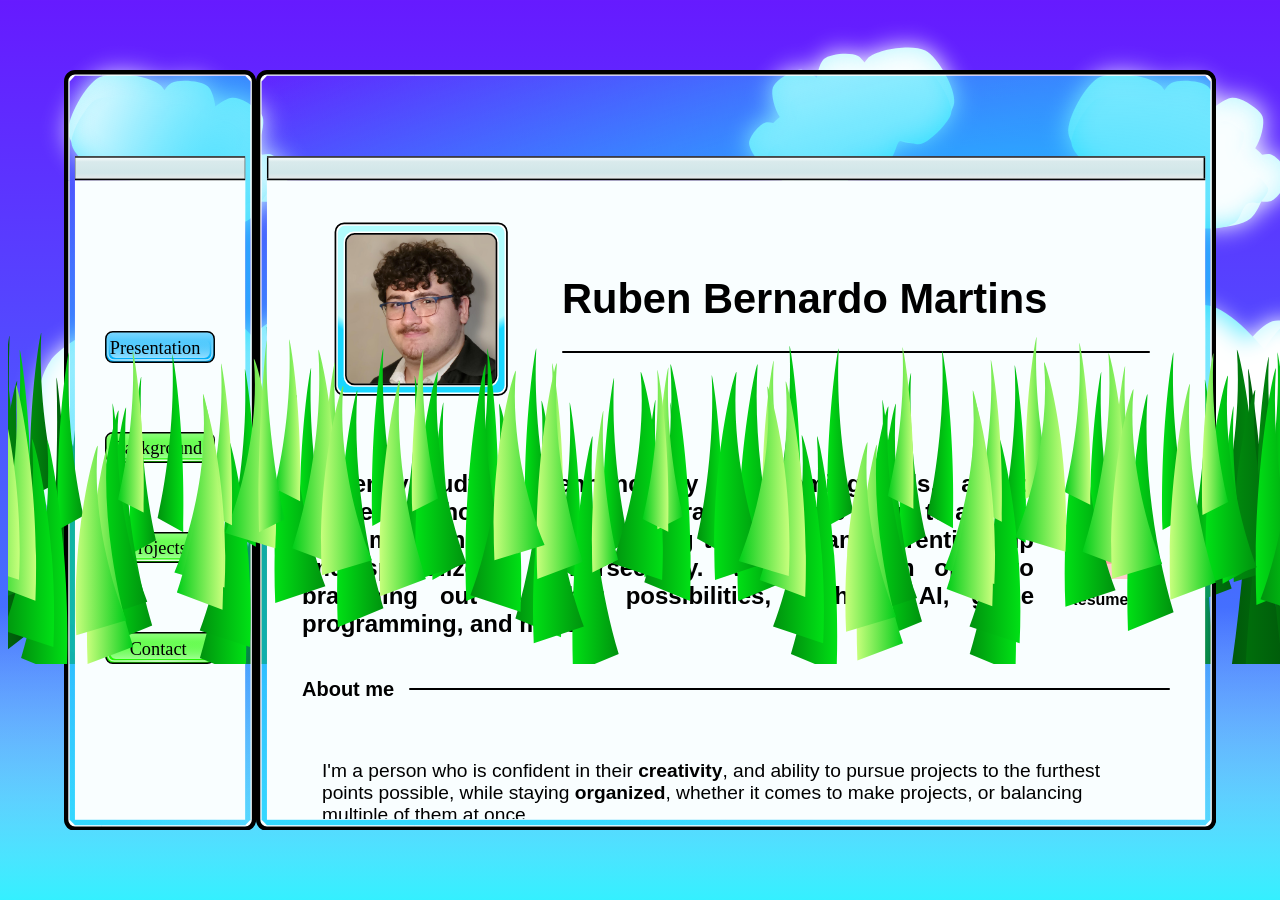
<file: index.html>
<!DOCTYPE html>
<html lang="en">
<head>
  <meta charset="UTF-8">
  <meta name="description" content="A portfolio showcasing my projects, and who I am">
  <meta name="keywords" content="HTML,CSS,JavaScript,Portfolio,CV,Resume">
  <meta name="author" content="Ruben BERNARDO MARTINS">
  <title>> Presentation</title>
  <link rel="icon" type="image/x-icon" href="1-visual_ressources/icon.svg">
  <link href="2-stylesheet/style.css" rel="stylesheet">
  <script defer src="3-javascript/folderhover.js"></script>
</head>
<body>
  <header>
  </header>
    <div class="fullbox">
      <div class="navbar">
        <nav>
          <div class="zoomsmall"><img class="navpres2" src="1-visual_ressources/nav1b.svg" alt="Presentation (you are here)" style="width:100%;"></div>
          <div id="button2" class="zoomsmall"><a href="background/background.html"><img class="navbg1" src="1-visual_ressources/nav2g.svg" alt="Background" style="width:100%;"></a></div>
          <div id="button3" class="zoomsmall"><a href="projects/projects.html"><img class="navproj1" src="1-visual_ressources/nav3g.svg" alt="Projects" style="width:100%;"></a></div>
          <div id="button4" class="zoomsmall"><a href="contact/contact.html"><img class="navcontact1" src="1-visual_ressources/nav4g.svg" alt="Contact" style="width:100%;"></a></div>
        </nav>
      </div>
      <div class="retro">
        <div class="socalledheader">
          <div class="myfaceis">
            <img class="iconimage" src="1-visual_ressources/user.svg" alt="Picture of Ruben Bernardo Martins">
          </div>
          <div class="mynameis">
            <h1>Ruben Bernardo Martins</h1>
            <hr>
          </div>
        </div>
        <div style="display: flex; flex-direction: row; align-items: center; gap: 20px;">
          <h2 style="text-align: justify; text-justify: inter-word;">Currently studying to enhance my programming skills, I aim to create and show off various programs, with the intent to always learn more and more. I'm looking to pursue an apprenticeship and specialize in Cybersecurity. Although, I am open to branching out to other possibilities, such as AI, game programming, and more!</h2>  
          <table class="tablesize">
            <tbody>
              <tr>
                <td style="text-align: center;">
                 <a href="documents/CV-portfolio.pdf" style="width: 100px; display: inline-block;">
                    <img src="1-visual_ressources/pdfIcon.svg" alt="My resume" style="width: 100%; height: auto;">
                  </a>
                </td>
              </tr>
            </tbody>
            <tfoot>
              <tr>
                <th style="text-align: center; font-weight: bold; padding-top: 5px;">Resume.pdf</th>
              </tr>
            </tfoot>
          </table>
        </div>
        <div class="folderhierarchy">
          <span class="classtitle" style="font-size: large;">About me</span>
          <hr class="classline">
        </div>
        <div style="text-align: justify; text-justify: inter-word;font-size: larger;">
          <p>I'm a person who is confident in their <b>creativity</b>, and ability to pursue projects to the furthest points possible, while staying <b>organized</b>, whether it comes to make projects, or balancing multiple of them at once.<br>I would say I have the ability to <b>adapt</b> to most situations, as <b>rigorously</b> as possible, <b>curiously</b> looking for alternative ways of doing what I have to do, though I am able to work with restricted conditions.</p>
        </div>
        <div class="folderhierarchy">
          <span class="classtitle" style="font-size: large;">Skills</span>
          <hr class="classline">
        </div>
        <div>
          <table class="tablestyle">
            <tr>
              <th class="tablesize">
                <img id="Languages" src="1-visual_ressources/folderOpen.svg" alt="Folder icon : languages">
              </th>
              <th class="tablesize">
                <img id="flagFR" src="1-visual_ressources/flagFR.svg" alt="French flag">
              </th>
              <th class="tablesize">
                <img id="flagEN" src="1-visual_ressources/flagEN.svg" alt="English flag">
              </th>
              <th class="tablesize">
              </th>
            </tr>
            <tr>
              <th class="tablesize">
                Languages
              </th>
              <th class="tablesize">
                Native language : French
              </th>
              <th class="tablesize">
                Self-taught : English
              </th>
              <th class="tablesize">
              </th>
            </tr>
          </table>
        </div>
        <div style="margin-bottom: 50px;"></div>
        <div>
          <table class="tablestyle">
            <tr>
              <th class="tablesize">
                <img id="ProgLang" src="1-visual_ressources/folderOpen.svg" alt="Folder icon : programming languages">
              </th>
              <th class="tablesize">
                <img id="htmlIcon" src="1-visual_ressources/htmlIcon.svg" alt="HTML">
              </th>
              <th class="tablesize">
                <img id="cssIcon" src="1-visual_ressources/cssIcon.svg" alt="CSS">
              </th>
              <th class="tablesize">
                <img id="jsIcon" src="1-visual_ressources/jsIcon.svg" alt="JS">
              </th>
            </tr>
            <tr>
              <th class="tablesize">
                Programming Languages
              </th>
              <th class="tablesize">
                HTML
              </th>
              <th class="tablesize">
                CSS
              </th>
              <th class="tablesize">
                JS
              </th>
            </tr>
            <tr>
              <th class="tablesize">
              </th>
              <th class="tablesize">
                <img id="phpIcon" src="1-visual_ressources/phpIcon.svg" alt="PHP">
              </th>
              <th class="tablesize">
                <img id="pythonIcon" src="1-visual_ressources/pythonIcon.svg" alt="Python">
              </th>
              <th class="tablesize">
                <img id="javaIcon" src="1-visual_ressources/javaIcon.svg" alt="Java">
              </th>
            </tr>
            <tr>
              <th class="tablesize">
              </th>
              <th class="tablesize">
                PHP
              </th>
              <th class="tablesize">
                Python
              </th>
              <th class="tablesize">
                Java
              </th>
            </tr>
          </table>
        </div>
        <div class="folderhierarchy">
          <span class="classtitle" style="font-size: large;">My interests</span>
          <hr class="classline">
        </div>
        <div>
          <table class="tablestyle">
            <tr>
              <th class="tablesize">
                <img id="Interests" src="1-visual_ressources/folderOpen.svg" alt="Folder icon : My interests">
              </th>
              <th class="tablesize">
                <img id="interestProg" src="1-visual_ressources/pythonIcon.svg" alt="Programming">
              </th>
              <th class="tablesize">
                <img id="interestModel" src="1-visual_ressources/3dIcon.svg" alt="3D modeling">
              </th>
              <th class="tablesize">
                <img id="interestDraw" src="1-visual_ressources/drawIcon.svg" alt="Drawing">
              </th>
              <th class="tablesize">
                <img id="interestWrite" src="1-visual_ressources/writeIcon.svg" alt="Writing">
              </th>
            </tr>
            <tr>
              <th class="tablesize">
                Personal interests
              </th>
              <th class="tablesize">
                Programming
              </th>
              <th class="tablesize">
                3D modeling
              </th>
              <th class="tablesize">
                Drawing
              </th>
              <th class="tablesize">
                Writing
              </th>
            </tr>
          </table>
        <div style="margin-bottom: 25px;"></div>
        </div>
      </div>
    </div>
  <!-- Divs for decoration elements -->

  <!-- -->
  <div class="bgclouds">
  </div>
  <div class="grass0">
  </div>
  <div class="grass1">
  </div>
  <div class="grass2">
  </div>
  <div class="grass3">
  </div>
</body>
</html>
</file>
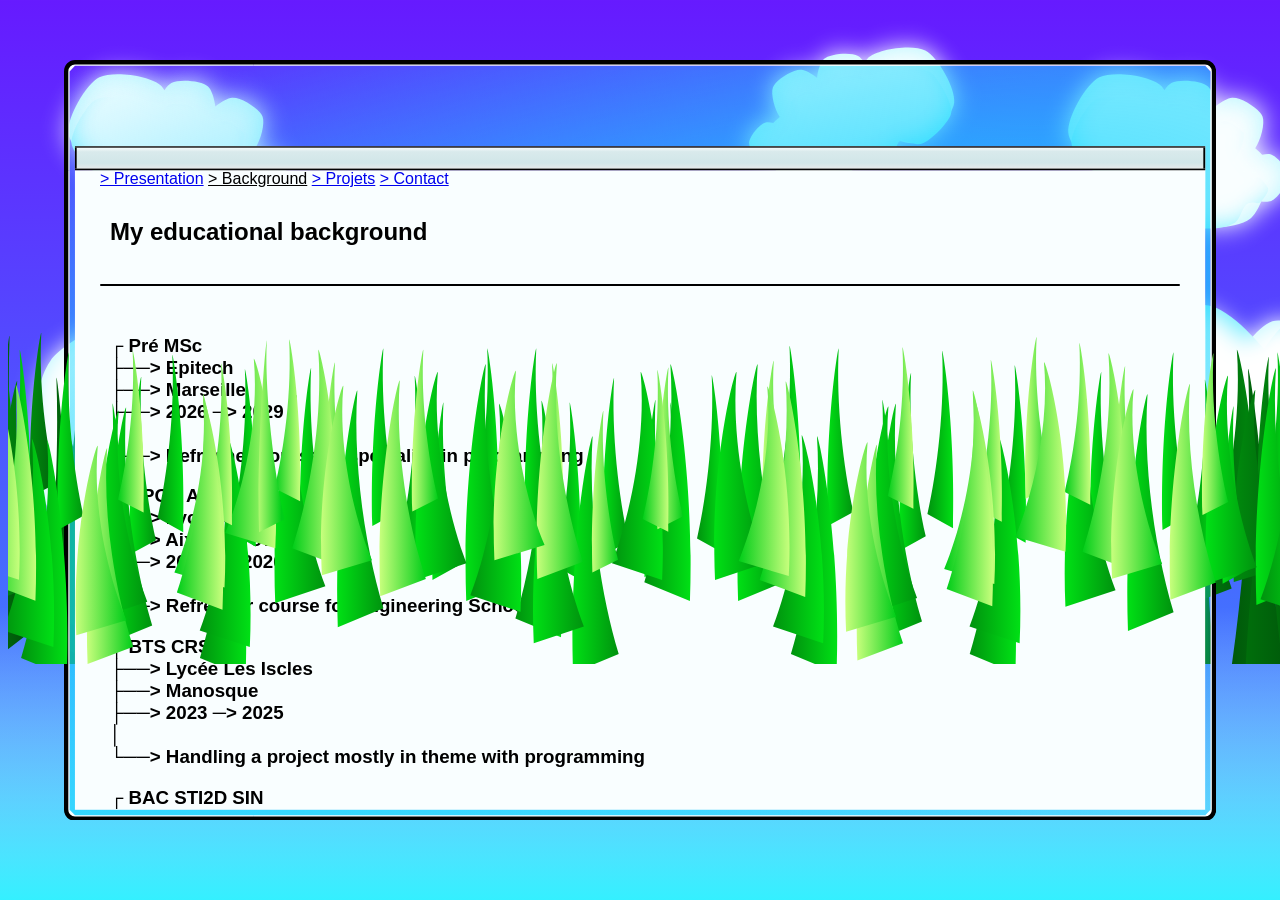
<file: background.html>
<!DOCTYPE html>
<html lang="fr">
<meta charset="UTF-8">
 <title>> Ruben BM</title>
<link rel="icon" type="image/x-icon" href="visual_ressources/icon.svg">
<link href="style.css" rel="stylesheet">
<body>
<header>
</header>
  <div class="fullbox">
    <div class="retro">
      <nav>
        <a href="index.html">> Presentation</a>  <u>> Background</u> <a href="projects.html">> Projets</a> <a href="contact.html">> Contact</a>
      </nav>
      <div>
        <h1 class="invis">HiddenText</h1>
        <h2>My educational background</h2>
      </div>
      <hr>
      <div>
        <h3>┌ Pré MSc<br>├──> Epitech<br>├──> Marseille<br>├──> 2026 ─> 2029<br>│<br>└──> Refresher course to specialize in programming</h3>
        <h3>┌ CPGE ATS<br>├──> Lycée Saint Eloi<br>├──> Aix-En-Provence<br>├──> 2025 ─> 2026<br>│<br>└──> Refresher course for Engineering School</h3>
        <h3>┌ BTS CRSA<br>├──> Lycée Les Iscles<br>├──> Manosque<br>├──> 2023 ─> 2025<br>│<br>└──> Handling a project mostly in theme with programming</h3>
        <h3>┌ BAC STI2D SIN<br>├──> Lycée Les Iscles<br>├──> Manosque<br>├──> 2020 ─> 2023<br>│<br>└──> First programming experiences</h3>
      </div>
    </div>
  </div>
  <!-- Divs for decoration elements -->

  <!-- -->
  <div class="bgclouds">
  </div>
  <div class="grass0">
  </div>
  <div class="grass1">
  </div>
  <div class="grass2">
  </div>
  <div class="grass3">
  </div>
</body>
</html>
</file>
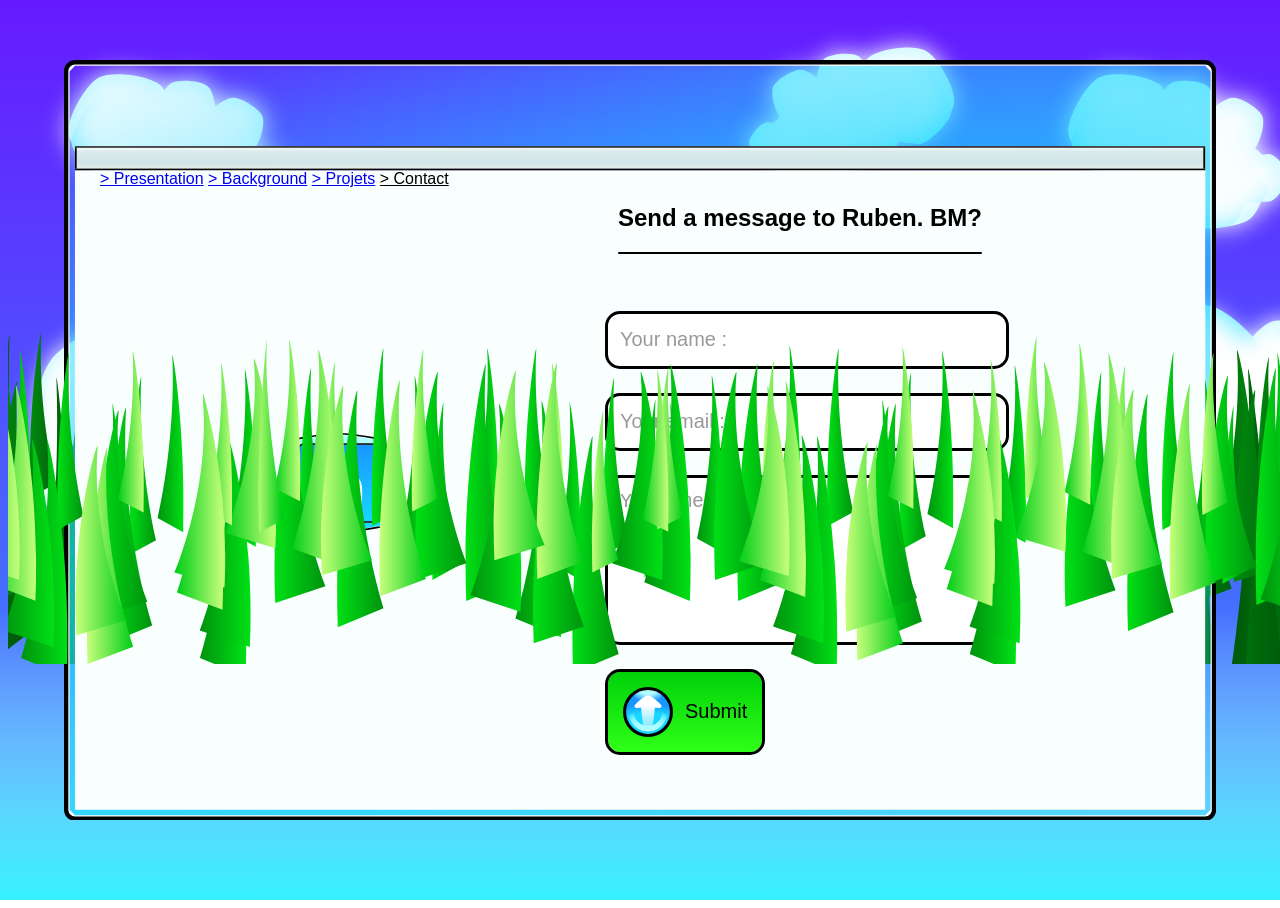
<file: contact.html>
<!DOCTYPE html>
<html lang="fr">
<meta charset="UTF-8">
<title>> Ruben BM</title>
<link rel="icon" type="image/x-icon" href="visual_ressources/icon.svg">
<link href="style.css" rel="stylesheet">
<body>
<header>
</header>
  <div class="fullbox">
    <div class="retro">
      <nav>
        <a href="index.html">> Presentation</a> <a href="background.html">> Background</a> <a href="projects.html">> Projets</a> <u>> Contact</u>
      </nav>
      <h1 class="invis">HiddenText</h1>
      <div class="flexcontact">

      <div>
        <a href="https://www.linkedin.com/in/ruben-bernardo-martins/"> <img src="visual_ressources/linkedin.svg" alt="www.linkediin.com/in/ruben-bernardo-martins" width="100" height="100"></a>
      </div>
      <div class="contact-container">
        <form action="https://api.web3forms.com/submit" method="POST" class="contact">
            <div>
              <h1 class="invis">HiddenText</h1>
              <h2>Send a message to Ruben. BM?</h2>
              <hr>
            </div>
            <input type="hidden" name="access_key" value="0affbb4b-3971-4c15-b115-fa58320776fb">
            <input type="text" name="name" placeholder="Your name :" class="contact-inputs" required>
            <input type="email" name="email" placeholder="Your email : " class="contact-inputs" required>
            <textarea name="message" placeholder="Your message : " class="contact-inputs" required></textarea>
            <button type="submit"><img src="visual_ressources/goup.svg" alt="Submit">Submit</button>
            <!-- <div class="testings">Test for file hierarchy</div> -->
        </form>
      </div>
      </div>
    </div>
  </div>
  
  <!-- Divs for decoration elements -->

  <!-- -->
  <div class="bgclouds">
  </div>
  <div class="grass0">
  </div>
  <div class="grass1">
  </div>
  <div class="grass2">
  </div>
  <div class="grass3">
  </div>
</body>
</html>
</file>
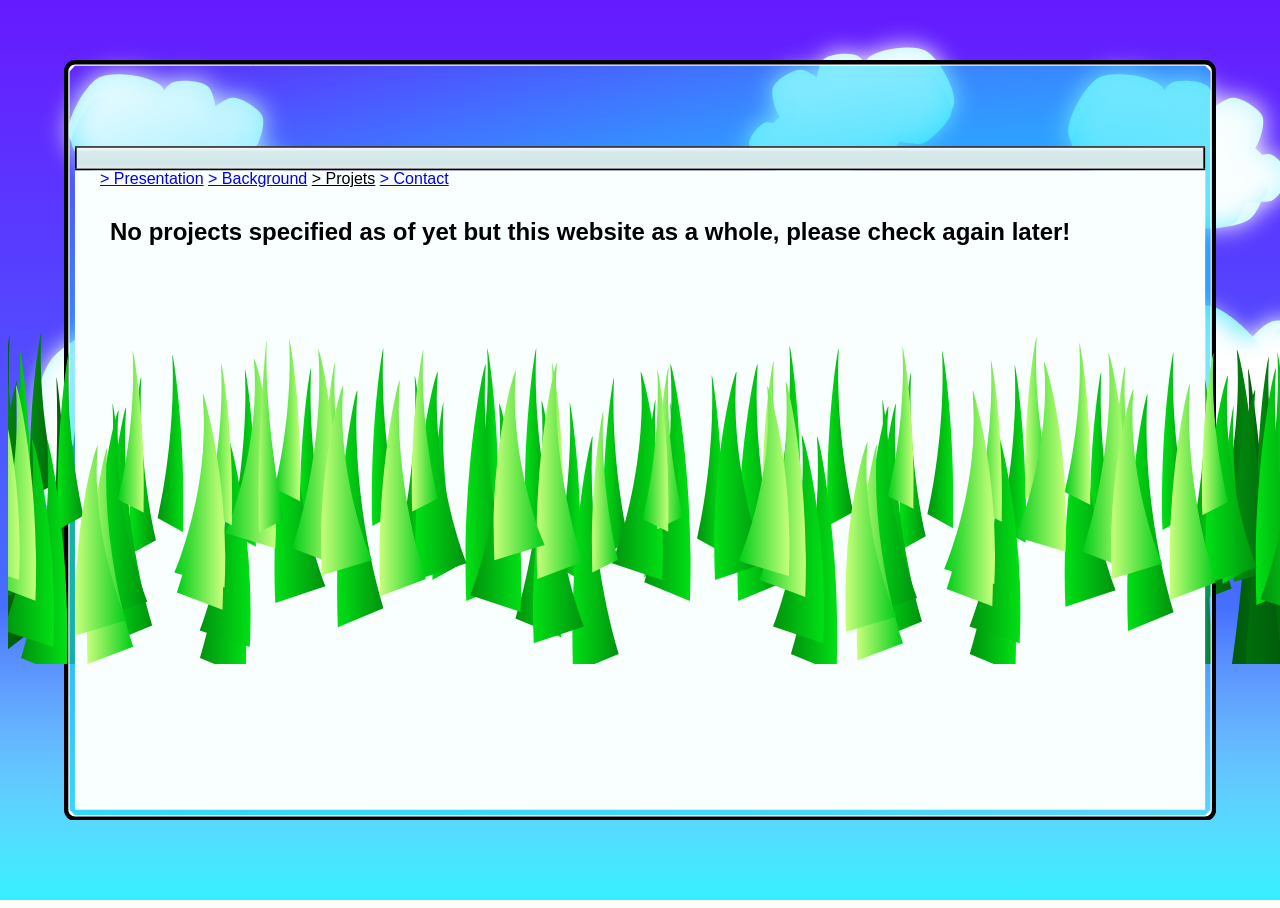
<file: projects.html>
<!DOCTYPE html>
<html lang="fr">
<meta charset="UTF-8">
<title>> Ruben BM</title>
<link rel="icon" type="image/x-icon" href="visual_ressources/icon.svg">
<link href="style.css" rel="stylesheet">
<body>
<header>
</header>
  <div class="fullbox">
    <div class="retro">
      <nav>
        <a href="index.html">> Presentation</a> <a href="Background.html">> Background</a> <u>> Projets</u> <a href="contact.html">> Contact</a> 
      </nav>
      <div>
        <h1 class="invis">HiddenText</h1>
        <h2>No projects specified as of yet but this website as a whole, please check again later!</h2>
      </div>
    </div>
  </div>
  <!-- Divs for decoration elements -->

  <div class="bgclouds">
  </div>
  <div class="grass0">
  </div>
  <div class="grass1">
  </div>
  <div class="grass2">
  </div>
  <div class="grass3">
  </div>

<!-- -->
</body>
</html>
</file>
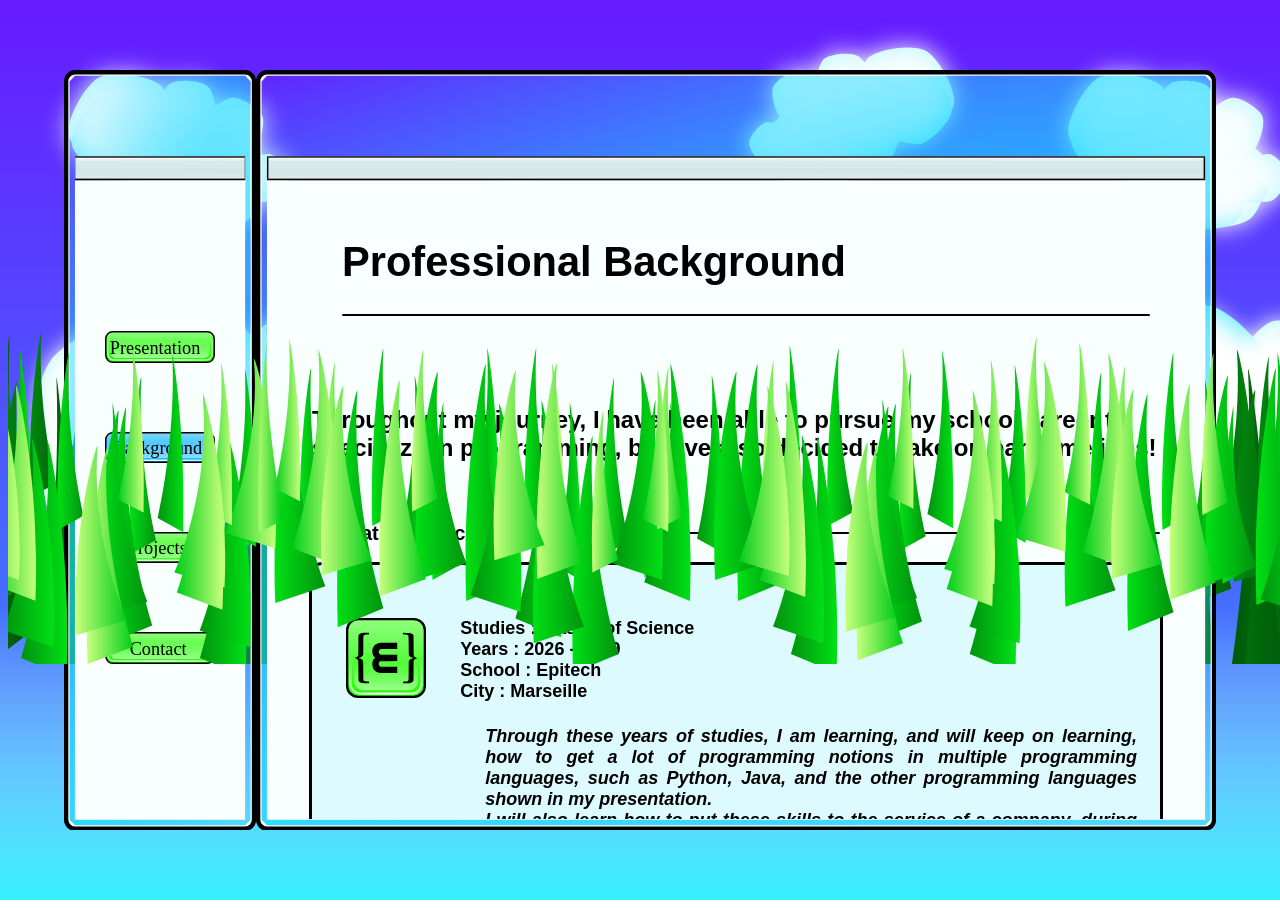
<file: background/background.html>
<!DOCTYPE html>
<html lang="en">
<head>
  <meta charset="UTF-8">
  <meta name="description" content="A portfolio showcasing my projects, and who I am">
  <meta name="keywords" content="HTML,CSS,JavaScript,Portfolio,CV,Resume">
  <meta name="author" content="Ruben BERNARDO MARTINS">
  <title>> myBackground</title>
  <link rel="icon" type="image/x-icon" href="../1-visual_ressources/icon.svg">
  <link href="../2-stylesheet/style.css" rel="stylesheet">
  <script defer src="../3-javascript/folderhover.js"></script>
</head>
<body>
  <header>
  </header>
  <div class="fullbox">
    <div class="navbar">
      <nav>
        <div id="button1" class="zoomsmall"><a href="../index.html"><img class="navpres1" src="../1-visual_ressources/nav1g.svg" alt="Presentation" style="width:100%;"></a></div>
        <div class="zoomsmall"><img class="navbg2" src="../1-visual_ressources/nav2b.svg" alt="Background (You are here)" style="width:100%;"></div>
        <div id="button3" class="zoomsmall"><a href="../projects/projects.html"><img class="navproj1" src="../1-visual_ressources/nav3g.svg" alt="Projects" style="width:100%;"></a></div>
        <div id="button4" class="zoomsmall"><a href="../contact/contact.html"><img class="navcontact1" src="../1-visual_ressources/nav4g.svg" alt="Contact" style="width:100%;"></a></div>
      </nav>
    </div>
    <div class="retro">
      <div class="socalledheader">
        <div class="mynameis">
          <h1>Professional Background</h1>
          <hr>
        </div>
      </div>
      <div>
        <div>
          <h2>Throughout my journey, I have been able to pursue my school career to specialize in programming, but I've also decided to take on part-time jobs!</h2>
        </div>
        <div style="margin-top: 25spx;"></div>
        <div class="folderhierarchy">
          <span class="classtitle" style="font-size: large;">Educational background</span>
          <hr class="classline">
        </div>
        <div>
          <div style="background-color: #ddfaffff;border-radius: 10px;outline:solid;padding-top: 40px;padding-bottom: 40px;">
          <table>
            <tr>
              <th style="width: 15%;">
                <img src="../1-visual_ressources/schoolIcon1.svg" alt="Logo of Epitech" style="width: 66%; height: auto;">
              </th>
              <th style="width: 85%;">
                <div style="text-align: justify; text-justify: inter-word;font-size: large;">Studies : Master of Science<br>
                                                                          Years : 2026 - 2029<br>
                                                                          School : Epitech<br> 
                                                                          City : Marseille
                </div>
              </th>
            </tr>
            <tr>
              <th></th>
              <th>
                <div style="font-size: large;text-align: justify; text-justify: inter-word;font-style: oblique;margin-left: 25px;">
                  Through these years of studies, I am learning, and will keep on learning, how to get a lot of programming notions in multiple programming languages, such as Python, Java, and the other programming languages shown in my presentation.<br>
                  I will also learn how to put these skills to the service of a company, during an apprenticeship, to see the sum of my work come together.
                </div>
              </th>
            </tr>
          </table>
          </div>
          <div style="margin-bottom: 25px;"></div>
          <div style="background-color: #ddfaffff;border-radius: 10px;outline:solid;padding-top: 40px;padding-bottom: 40px;">
          <table>
            <tr>
              <th style="width: 15%;">
                <img src="../1-visual_ressources/schoolIcon2.svg" alt="Logo of Lycée Saint Eloi" style="width: 66%; height: auto;">
              </th>
              <th style="width: 85%;">
                <div style="text-align: justify; text-justify: inter-word;font-size: large;">Studies : Preparatory track for higher technicians (CPGE ATS)<br>
                                                                          Years : 2025 - 2026<br>
                                                                          School : Lycée Saint Eloi<br> 
                                                                          City : Aix-En-Provence
                </div>
              </th>
            </tr>
            <tr>
              <th></th>
              <th>
                <div style="font-size: large;text-align: justify; text-justify: inter-word;font-style: oblique;margin-left: 25px;">
                  Through this year of study, I had learned how to become versatile in specialized fields, such as Electrical Engineering, Mechanical Engineering, as well as programming in Python, among other class subjects.<br>
                  I've strengthened my grasp over Python thanks to this year, and discovered Epitech thanks to it.
                </div>
              </th>
            </tr>
          </table>
          </div>
          <div style="margin-bottom: 25px;"></div>
          <div style="background-color: #ddfaffff;border-radius: 10px;outline:solid;padding-top: 40px;padding-bottom: 40px;">
          <table>
            <tr>
              <th style="width: 15%;">
                <img src="../1-visual_ressources/schoolIcon3.svg" alt="Logo of Lycée Les Iscles" style="width: 66%; height: auto;">
              </th>
              <th style="width: 85%;">
                <div style="text-align: justify; text-justify: inter-word;font-size: large;">Studies : Higher National Certificate : Creating and Designing Automatic Systems (BTS CRSA)<br>
                                                                          Years : 2023 - 2025<br>
                                                                          School : Lycée Les Iscles<br> 
                                                                          City : Manosque
                </div>
              </th>
            </tr>
            <tr>
              <th></th>
              <th>
                <div style="font-size: large;text-align: justify; text-justify: inter-word;font-style: oblique;margin-left: 25px;">
                  Through these years of studies, I have learned how to become versatile in hands-on work at the workshop, as well as mechanical processes and programming machines.<br>
                  This year allowed me to put my skills to good use, as we were given two projects to lead, thanks to the skills we've learned.
                </div>
              </th>
            </tr>
            <tr>
              <th style="width: 15%;">
              </th>
              <th style="width: 85%;">
                <div style="text-align: justify; text-justify: inter-word;font-size: large;">Studies : Bachelor's degree in industry and sustainable development<br>
                                                                          Years : 2020 - 2023
                </div>
              </th>
            </tr>
            <tr>
              <th></th>
              <th>
                <div style="font-size: large;text-align: justify; text-justify: inter-word;font-style: oblique;margin-left: 25px;">
                  Through these years of studies, I have learned how to become versatile in hands-on work at the workshop, as well as mechanical processes and programming machines.<br>
                  This year allowed me to put my skills to good use, as we were given two projects to lead, thanks to the skills we've learned.
                </div>
              </th>
            </tr>
          </table>
          </div>
        </div>
          <div style="margin-top: 50px;"></div>
        <div class="folderhierarchy">
          <span class="classtitle" style="font-size: large;">Professional background</span>
          <hr class="classline">
        </div>
        <div>
          <div style="background-color: #ddfaffff;border-radius: 10px;outline:solid;padding-top: 40px;padding-bottom: 40px;">
          <table>
            <tr>
              <th style="width: 15%;">
                <img src="../1-visual_ressources/workIcon1.svg" alt="Logo of Maison Bélier" style="width: 66%; height: auto;">
              </th>
              <th style="width: 85%;">
                <div style="text-align: justify; text-justify: inter-word;font-size: large;">Position : Oven worker<br>
                                                                          Years : 2025 - 2026<br>
                                                                          Company : Maison Bélier<br> 
                                                                          City : Jouques
                </div>
              </th>
            </tr>
            <tr>
              <th></th>
              <th>
                <div style="font-size: large;text-align: justify; text-justify: inter-word;font-style: oblique;margin-left: 25px;">
                  A typical day in this job consists of helping out by placing bread in the oven, to ensure everyone gets to continue their specific job in the bakery.<br>
                  Working on the week-ends, I get to help out, and also finance the monthly fees of school.
                </div>
              </th>
            </tr>
          </table>
          </div>
          <div style="margin-bottom: 25px;"></div>
          <div style="background-color: #ddfaffff;border-radius: 10px;outline:solid;padding-top: 40px;padding-bottom: 40px;">
          <table>
            <tr>
              <th style="width: 15%;">
                <img src="../1-visual_ressources/workIcon2.svg" alt="Logo of La Pizza de Manosque" style="width: 66%; height: auto;">
              </th>
              <th style="width: 85%;">
                <div style="text-align: justify; text-justify: inter-word;font-size: large;">Position : Maintenance work, 3D modeling, and drawing floor plans<br>
                                                                          Years : 2024 - 2025<br>
                                                                          Company : La Pizza de Manosque<br> 
                                                                          City : Manosque
                </div>
              </th>
            </tr>
            <tr>
              <th></th>
              <th>
                <div style="font-size: large;text-align: justify; text-justify: inter-word;font-style: oblique;margin-left: 25px;">
                  A typical day in this job consists of drawing floor plans, or making 3D models in the office, respectively for renovations, and innovative dough cutters for pizzas. Another day in this job could instead consist of staying close to the production line and ensuring everything works correctly.<br>
                  I worked every Saturday, in a hybrid workflow, and it allowed me to get a proper introduction to the world of professional environments.
                </div>
              </th>
            </tr>
          </table>
          </div>
          <div style="margin-bottom: 25px;"></div>
          <div style="background-color: #ddfaffff;border-radius: 10px;outline:solid;padding-top: 40px;padding-bottom: 40px;">
          <table>
            <tr>
              <th style="width: 15%;">
                <img src="../1-visual_ressources/workIcon3.svg" alt="Logo of Cinéma de Pays" style="width: 66%; height: auto;">
              </th>
              <th style="width: 85%;">
                <div style="text-align: justify; text-justify: inter-word;font-size: large;">Position : Projectionist, Technical Assistant<br>
                                                                          Years : 2021 - 2024<br>
                                                                          Association : Cinéma de Pays<br> 
                                                                          City : Corbières-en-Provence
                </div>
              </th>
            </tr>
            <tr>
              <th></th>
              <th>
                <div style="font-size: large;text-align: justify; text-justify: inter-word;font-style: oblique;margin-left: 25px;">
                  A typical day in this job consists of getting the equipement ready in a truck, and driving to the scheduled city in the country, before setting up a cinema screening under the starry sky.<br>
                  I worked during the summer breaks from 2021 to 2024, and it was my first introduction to professional world.
                </div>
              </th>
            </tr>
          </table>
          </div>
        </div>
      <div style="margin-bottom: 25px;"></div>
      </div>
    </div>
  </div>
  <!-- Divs for decoration elements -->

  <!-- -->
  <div class="bgclouds">
  </div>
  <div class="grass0">
  </div>
  <div class="grass1">
  </div>
  <div class="grass2">
  </div>
  <div class="grass3">
  </div>
</body>
</html>
</file>
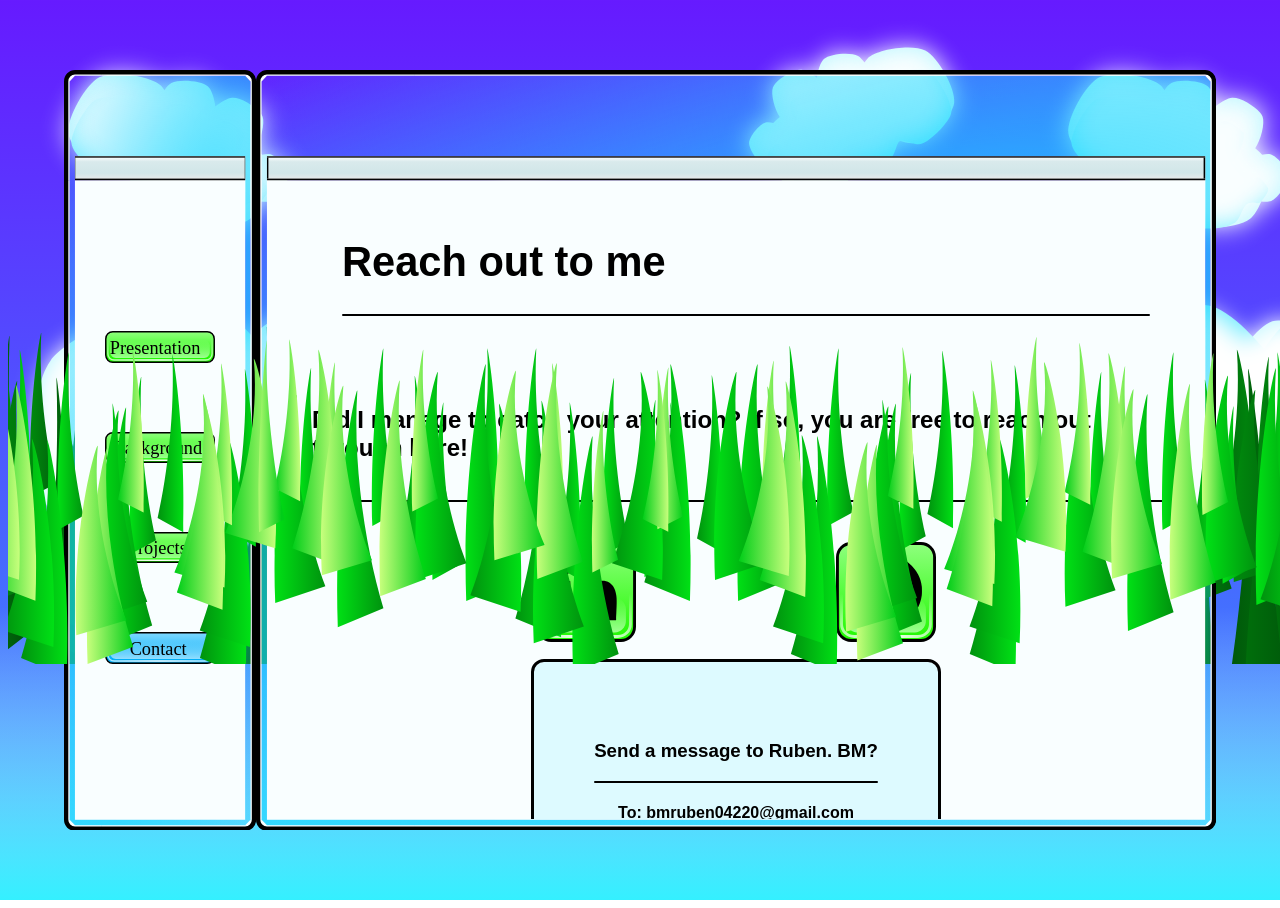
<file: contact/contact.html>
<!DOCTYPE html>
<html lang="en">
<head>
  <meta charset="UTF-8">
  <meta name="description" content="A portfolio showcasing my projects, and who I am">
  <meta name="keywords" content="HTML,CSS,JavaScript,Portfolio,CV,Resume">
  <meta name="author" content="Ruben BERNARDO MARTINS">
  <title>> reachOut</title>
  <link rel="icon" type="image/x-icon" href="../1-visual_ressources/icon.svg">
  <link href="../2-stylesheet/style.css" rel="stylesheet">
  <script defer src="../3-javascript/folderhover.js"></script>
</head>
<body>
  <header>
  </header>
  <div class="fullbox">
    <div class="navbar">
      <nav>
        <div id="button1" class="zoomsmall"><a href="../index.html"><img class="navpres1" src="../1-visual_ressources/nav1g.svg" alt="Presentation" style="width:100%;"></a></div>
        <div id="button2" class="zoomsmall"><a href="../background/background.html"><img class="navbg1" src="../1-visual_ressources/nav2g.svg" alt="Background" style="width:100%;"></a></div>
        <div id="button3" class="zoomsmall"><a href="../projects/projects.html"><img class="navproj1" src="../1-visual_ressources/nav3g.svg" alt="Projects" style="width:100%;"></a></div>
        <div class="zoomsmall"><img class="navcontact2" src="../1-visual_ressources/nav4b.svg" alt="Contact (you are here)" style="width:100%;"></div>
      </nav>
    </div>
    <div class="retro">
      <div class="socalledheader">
        <div class="mynameis">
          <h1>Reach out to me</h1>
          <hr>
        </div>
      </div>
      <div>
        <div>
          <h2>Did I manage to catch your attention? If so, you are free to reach out through here!</h2>
        </div>
        <hr>
        <div style="display: flex; flex-direction: column;">
          <div class="flexcontact">
            <a href="https://www.linkedin.com/in/ruben-bernardo-martins/"> <img src="../1-visual_ressources/contactIcon1.svg" alt="Click to access my LinkedIn" width="100" height="100"></a>
            <a href="https://github.com/RubenBMartins"> <img src="../1-visual_ressources/contactIcon2.svg" alt="Click to access my GitHub" width="100" height="100"></a>
          </div>
          <div class="contact-container">
          <div style="background-color: #ddfaffff;border-radius: 10px;outline:solid;padding:50px">
            <form action="https://api.web3forms.com/submit" method="POST" class="contact">
              <div>
                <h3 style="text-align: center;">Send a message to Ruben. BM?</h3>
                <hr>
                <h4 style="text-align: center;"> To: <u>bmruben04220@gmail.com</u></h4>
              </div>
              <input type="hidden" name="access_key" value="0affbb4b-3971-4c15-b115-fa58320776fb">
              <input type="text" name="name" placeholder="Your name :" class="contact-inputs" required>
              <input type="email" name="email" placeholder="Your email : " class="contact-inputs" required>
              <textarea name="message" placeholder="Your message : " class="contact-inputs" required></textarea>
              <button id="button5" type="submit" class="zoomsmall"><img src="../1-visual_ressources/submitg.svg" alt="Submit"></button>
            </form>
          </div>
        </div>
      <div style="margin-bottom: 25px;"></div>
      </div>
      </div>
    </div>
  </div>
  
  <!-- Divs for decoration elements -->

  <!-- -->
<div class="bgclouds">
</div>
<div class="grass0">
</div>
<div class="grass1">
</div>
<div class="grass2">
</div>
<div class="grass3">
</div>
</body>
</html>
</file>
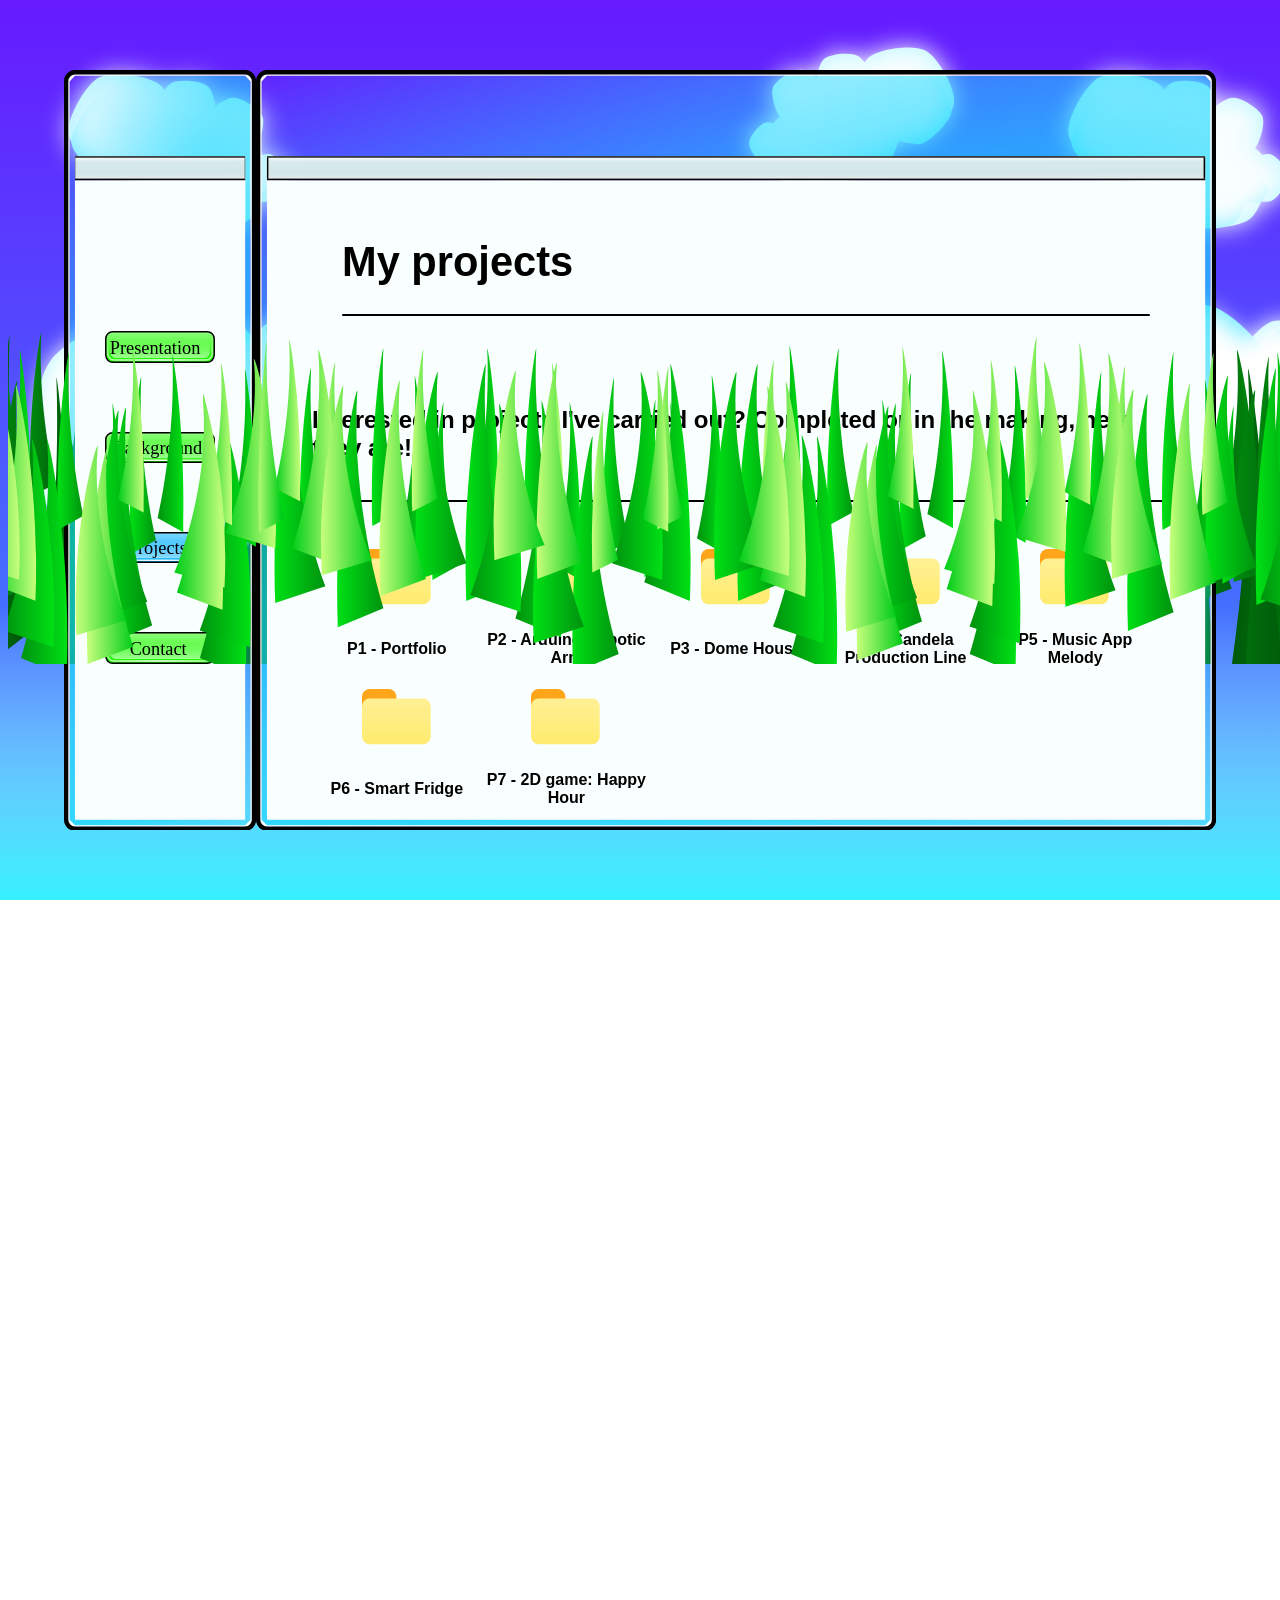
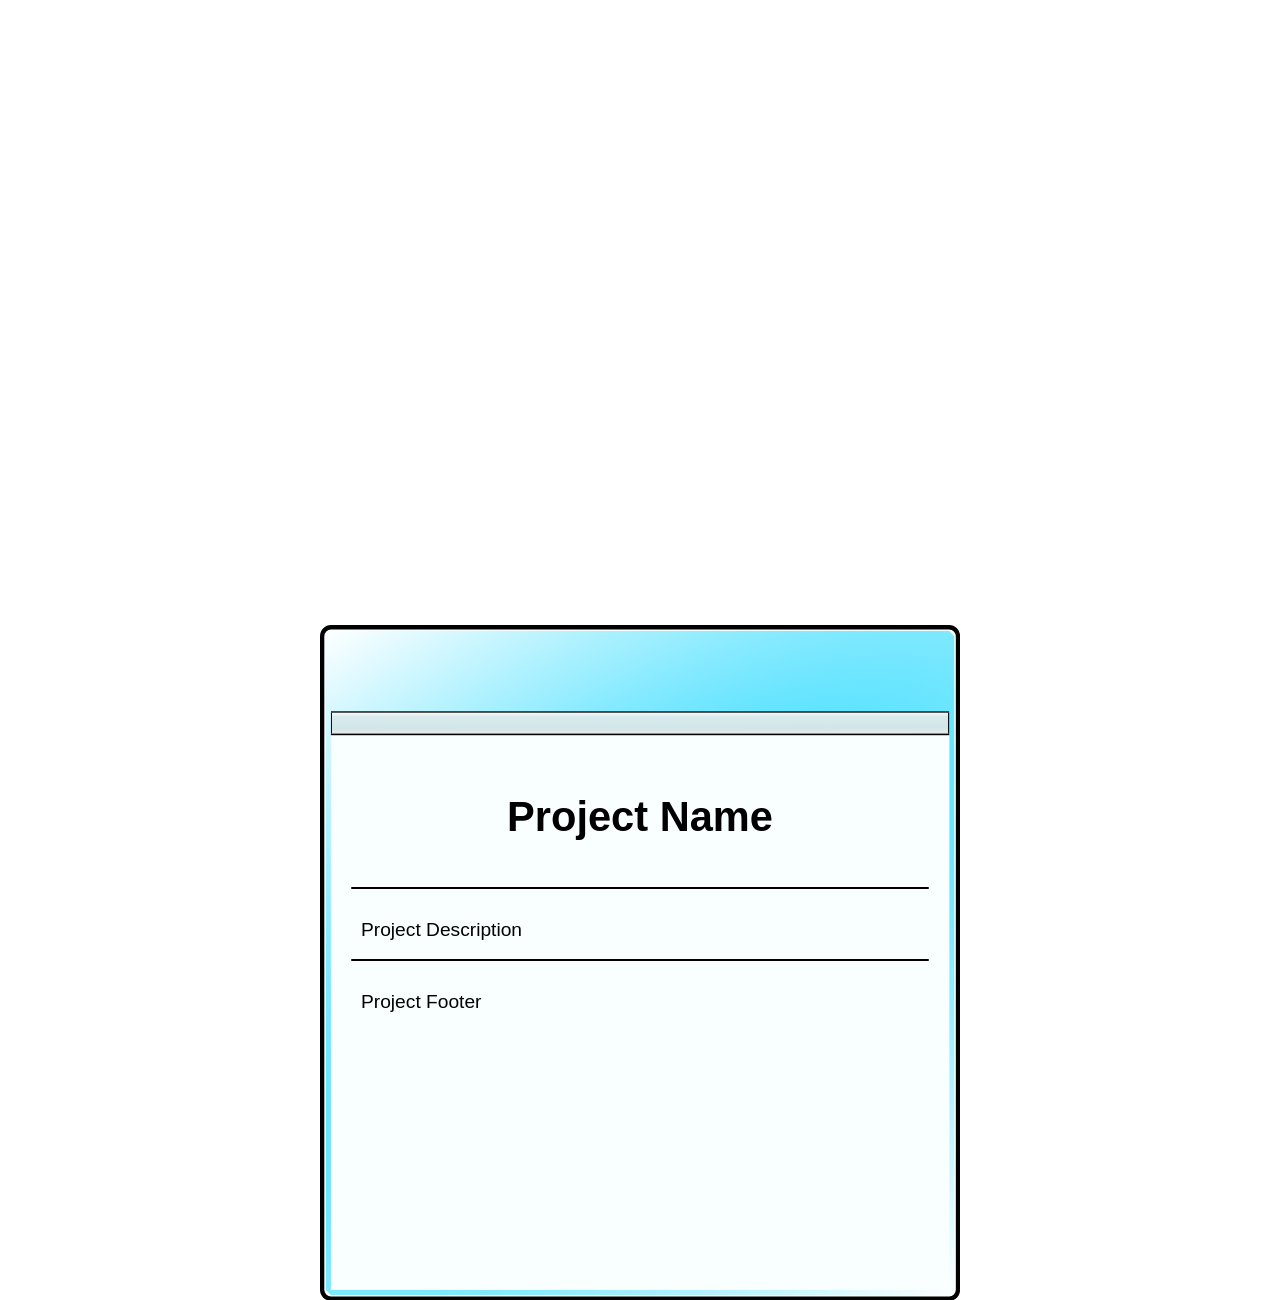
<file: projects/projects.html>
<!DOCTYPE html>
<html lang="en">
<head>
  <meta charset="UTF-8">
  <meta name="description" content="A portfolio showcasing my projects, and who I am">
  <meta name="keywords" content="HTML,CSS,JavaScript,Portfolio,CV,Resume">
  <meta name="author" content="Ruben BERNARDO MARTINS">
  <title>> myProjects</title>
  <link rel="icon" type="image/x-icon" href="../1-visual_ressources/icon.svg">
  <link href="../2-stylesheet/style.css" rel="stylesheet">
  <script defer src="../3-javascript/folderhover.js"></script>
  <script defer src="../3-javascript/folderclick.js"></script>
</head>
<body>
  <header>
    <div id="info" class="project-info">
      <div id="projname" style="text-align: center;">
        <h1>Project Name</h1>
      </div>
      <hr>
      <div id="projdesc" style="text-align: justify; text-justify: inter-word;font-size: larger;">
        Project Description
      </div>
      <hr>
      <div id="projfoot" style="text-align: justify; text-justify: inter-word;font-size: larger;">
        Project Footer
      </div>
    </div>
  </header>
  <div class="blur-overlay"></div>
  <div class="fullbox">
    <div class="navbar">
      <nav>
        <div id="button1" class="zoomsmall"><a href="../index.html"><img class="navpres1" src="../1-visual_ressources/nav1g.svg" alt="Presentation" style="width:100%;"></a></div> 
        <div id="button2" class="zoomsmall"><a href="../background/background.html"><img class="navbg1" src="../1-visual_ressources/nav2g.svg" alt="Background" style="width:100%;"></a></div>
        <div class="zoomsmall"><img class="navproj2" src="../1-visual_ressources/nav3b.svg" alt="Project (you are here)" style="width:100%;"></div>
        <div id="button4" class="zoomsmall"><a href="../contact/contact.html"><img class="navcontact1" src="../1-visual_ressources/nav4g.svg" alt="Contact" style="width:100%;"></a></div>
      </nav>
    </div>
    <div class="retro">
      <div class="socalledheader">
        <div class="mynameis">
          <h1>My projects</h1>
          <hr>
        </div>
      </div>
      <div>
        <div>
          <h2>Interested in projects I've carried out? Completed or in the making, here they are!</h2>
        </div>
        <hr>
        <div>
          <table class="tablestyle">
            <tr>
              <th class="tablesize">
                <img id="P1" class="folder" src="../1-visual_ressources/folderClosed.svg" alt="Project 1 : Portfolio" style="transform: translateX(5px);">
              </th>
              <th class="tablesize">
                <img id="P2" class="folder" src="../1-visual_ressources/folderClosed.svg" alt="Project 2 : Arduino Robotic Arm" style="transform: translateX(5px);">
              </th>
              <th class="tablesize">
                <img id="P3" class="folder" src="../1-visual_ressources/folderClosed.svg" alt="Project 3 : Dome House" style="transform: translateX(5px);">
              </th>
              <th class="tablesize">
                <img id="P4" class="folder" src="../1-visual_ressources/folderClosed.svg" alt="Project 4 : Candela Production Line" style="transform: translateX(5px);">
              </th>
              <th class="tablesize">
                <img id="P5" class="folder" src="../1-visual_ressources/folderClosed.svg" alt="Project 5 : Music App Melody" style="transform: translateX(5px);">
              </th>
            </tr>
            <tr>
              <th class="tablesize">
                P1 - Portfolio
              </th>
              <th class="tablesize">
                P2 - Arduino Robotic Arm
              </th>
              <th class="tablesize">
                P3 - Dome House
              </th>
              <th class="tablesize">
                P4 - Candela Production Line
              </th>
              <th class="tablesize">
                P5 - Music App Melody
              </th>
            </tr>

            
            <tr>
              <th class="tablesize">
                <img id="P6" class="folder" src="../1-visual_ressources/folderClosed.svg" alt="Project 6 : Smart Fridge" style="transform: translateX(5px);">
              </th>
              <th class="tablesize">
                <img id="P7" class="folder" src="../1-visual_ressources/folderClosed.svg" alt="Project 7 : 2D Game" style="transform: translateX(5px);">
              </th>
            </tr>
            <tr>
              <th class="tablesize">
                P6 - Smart Fridge
              </th>
              <th class="tablesize">
                P7 - 2D game: Happy Hour
              </th>
            </tr>

          </table>
        </div>
      <div style="margin-bottom: 25px;"></div>
      </div>
    </div>
  </div>
  <!-- Divs for decoration elements -->

  <div class="bgclouds">
  </div>
  <div class="grass0">
  </div>
  <div class="grass1">
  </div>
  <div class="grass2">
  </div>
  <div class="grass3">
  </div>

<!-- -->
</body>
</html>
</file>
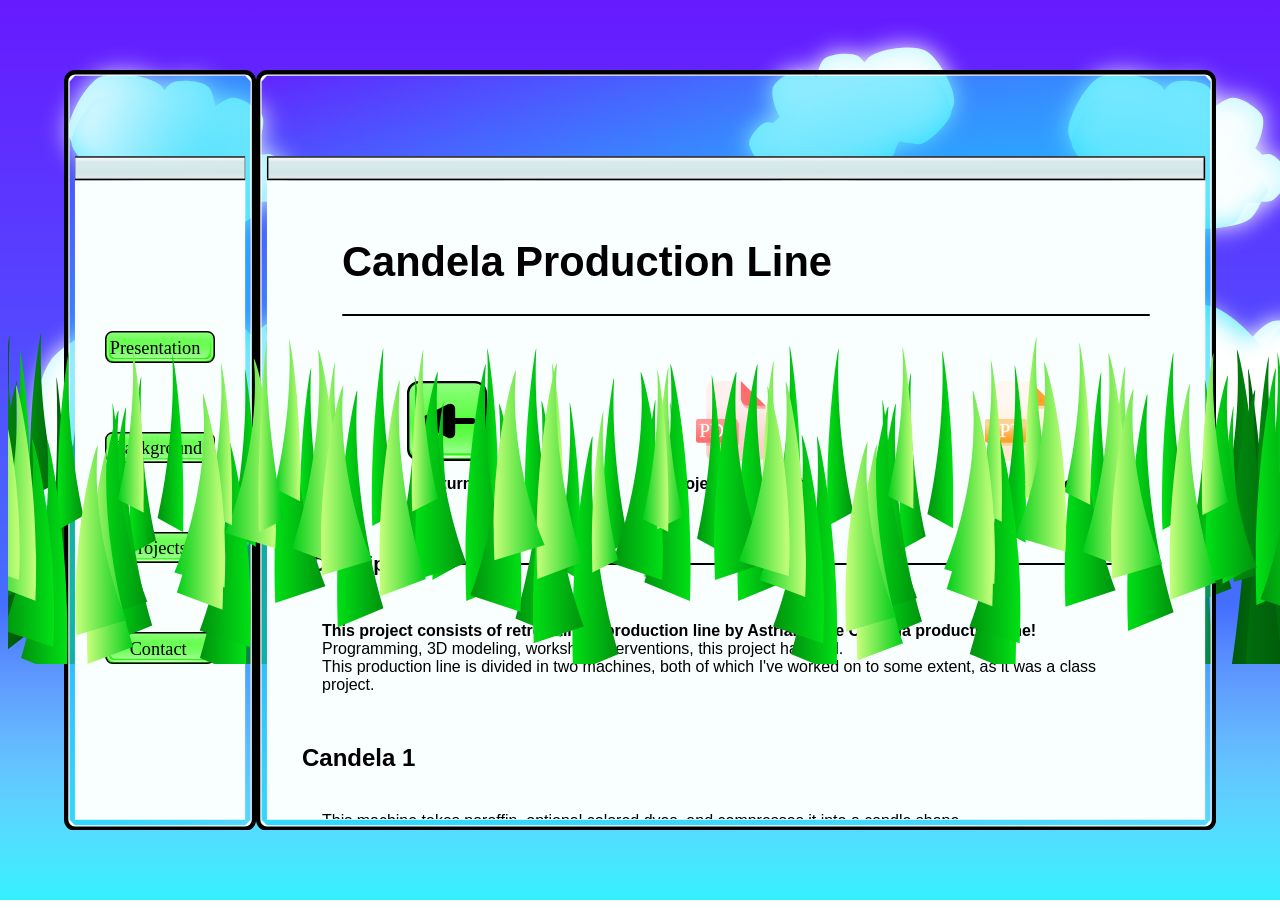
<file: projects/candela/candela.html>
<!DOCTYPE html>
<html lang="en">
<head>
  <meta charset="UTF-8">
  <meta name="description" content="A portfolio showcasing my projects, and who I am">
  <meta name="keywords" content="HTML,CSS,JavaScript,Portfolio,CV,Resume">
  <meta name="author" content="Ruben BERNARDO MARTINS">
  <title>> candela</title>
  <link rel="icon" type="image/x-icon" href="../../1-visual_ressources/icon.svg">
  <link href="../../2-stylesheet/style.css" rel="stylesheet">
</head>
<body>
  <header>
  </header>
  <div class="fullbox">
    <div class="navbar">
      <nav>
        <div id="button1" class="zoomsmall"><a href="../../index.html"><img class="navpres1" src="../../1-visual_ressources/nav1g.svg" alt="Presentation" style="width:100%;"></a></div>
        <div id="button2" class="zoomsmall"><a href="../../background/background.html"><img class="navbg1" src="../../1-visual_ressources/nav2g.svg" alt="Background" style="width:100%;"></a></div>
        <div id="button3" class="zoomsmall"><a href="../../projects/projects.html"><img class="navproj1" src="../../1-visual_ressources/nav3g.svg" alt="Projects" style="width:100%;"></a></div>
        <div id="button4" class="zoomsmall"><a href="../../contact/contact.html"><img class="navcontact1" src="../../1-visual_ressources/nav4g.svg" alt="Contact" style="width:100%;"></a></div>
      </nav>
    </div>
      <div class="retro">
        <div class="socalledheader">
          <div class="mynameis">
            <h1>Candela Production Line</h1>
            <hr>
          </div>
        </div>
        <div>
            <table class="tablestyle">
                <tr>
                    <th class="tablesize">
                        <a href="../projects.html"><img class="previous" src="../../1-visual_ressources/continueIcon.svg" alt="Click to return to projects"></a>
                    </th>
                    <th class="tablesize">
                        <a href="../../documents/candela-document.pdf"><img class="pdf" src="../../1-visual_ressources/pdfIcon.svg" alt="Click to view pdf"></a>
                    </th>
                    <th class="tablesize">
                        <a href="https://docs.google.com/presentation/d/1nWO6oQ89PrLvnzdyh2xenSsWTIfK-lB4FbLpewZTwEo/edit?usp=sharing"><img class="ppt" src="../../1-visual_ressources/pptIcon.svg" alt="Click to view slide presentation"></a>
                    </th>
                </tr>
                    <tr>
                    <th class="tablesize">
                    Return
                    </th>
                    <th class="tablesize">
                    Project document
                    </th>
                    <th class="tablesize">
                    Project slide
                    </th>
                </tr>
            </table>
            <div style="margin-bottom: 25px;"></div>
            <div class="folderhierarchy">
            <span class="classtitle" style="font-size: large;">Description</span>
            <hr class="classline">
            </div>
                <p><b>This project consists of retrofitting a production line by Astriane, the Candela production line!</b><br>
                Programming, 3D modeling, workshop interventions, this project has it all.<br>
                This production line is divided in two machines, both of which I've worked on to some extent, as it was a class project.<br>
                <h2>Candela 1</h2>
                <p>This machine takes paraffin, optional colored dyes, and compresses it into a candle shape.</p>
                <h2>Candela 2</h2>
                <p>This machine takes the solidified paraffin, inserts the wick, the aluminum cover, and delivers it inside boxes thanks to an unstacker.</p>
                <h2>The project</h2>
                <h3>Workshop</h3>
                <p>Disassembling, reassembling, getting measures, and placing new pieces, required physical work at the workshop. This aspect was crutial to getting the proper data for 3D modeling mock-ups of each machine from the production line.</p>
                <h3>3D modeling</h3>
                <p>I was put in charge of the 3D model of Candela 2, being very experiences with Solidworks. I was able to assemble the machine digitally, handle its constraints, and animate it to showcase how it works. Taking measures in the workshop was crutial to ensure the machine was accurate, with a certain leeway of precision.</p>
                <h3>Programming</h3>
                <p>I was tasked to handle the programming of the <b>P</b>rogrammable <b>L</b>ogic <b>C</b>ontroller (PLC), so it could communicate with the <b>H</b>uman-<b>M</b>achine <b>I</b>nterface (HMI), and ensure that HMI input would actually update the state of the machine, so that it could be operated without needing to manually turn on switches in the electrical panel.</p>
            <div class="folderhierarchy">
            <span class="classtitle" style="font-size: large;">Media</span>
            <hr class="classline">
            </div>
            <table class="tablestyle">
                <tr>
                    <th class="tablesizecandela">
                        <img id="P1" class="folder" src="../../1-visual_ressources/candela1.jpg" alt="Machine Candela 1">
                    </th>
                    <th class="tablesizecandela">
                        <img id="P1" class="folder" src="../../1-visual_ressources/Maquette 2.PNG" alt="Maquette Candela 1">
                    </th>
                    <th class="tablesizecandela">
                        <img id="P1" class="folder" src="../../1-visual_ressources/candela2.jpg" alt="Machine Candela 2">
                    </th>
                    <th class="tablesizecandela">
                        <img id="P1" class="folder" src="../../1-visual_ressources/V14.png" alt="Maquette Candela 1">
                    </th>
                </tr>
                <tr>
                    <th class="tablesizecandela">
                        Candela 1
                    </th>
                    <th class="tablesizecandela">
                        Maquette Candela 1
                    </th>
                    <th class="tablesizecandela">
                        Candela 2
                    </th>
                    <th class="tablesizecandela">
                        Maquette Candela 2
                    </th>
                </tr>
            </table>
            <div class="media" style="display: flex; flex-direction: column;">
                <div class="videowindow">
                    <iframe 
                        height="500px"
                        width="auto"
                        src="https://www.youtube.com/embed/L8vNpKyc0LY?si=sFZsNS0bSEJ2_gxj" 
                        title="YouTube video player" 
                        frameborder="0" 
                        allow=
                            "accelerometer; 
                            autoplay; 
                            clipboard-write; 
                            encrypted-media; 
                            gyroscope; 
                            picture-in-picture; 
                            web-share" 
                        referrerpolicy="strict-origin-when-cross-origin" 
                        allowfullscreen>
                    </iframe>
                    <iframe 
                        height="500px"
                        width="auto"
                        src="https://www.youtube.com/embed/aSYi43GfzL8?si=7daEshgVCUNUy6Qe" 
                        title="YouTube video player" 
                        frameborder="0" 
                        allow=
                            "accelerometer; 
                            autoplay; 
                            clipboard-write; 
                            encrypted-media; 
                            gyroscope; 
                            picture-in-picture; 
                            web-share" 
                        referrerpolicy="strict-origin-when-cross-origin" 
                        allowfullscreen>
                    </iframe>
                    <iframe 
                        height="500px"
                        width="auto"
                        src="https://www.youtube.com/embed/sPnL82aHvBA?si=HEooq7OCIas_M3bl" 
                        title="YouTube video player" 
                        frameborder="0" 
                        allow=
                            "accelerometer; 
                            autoplay; 
                            clipboard-write; 
                            encrypted-media; 
                            gyroscope; 
                            picture-in-picture; 
                            web-share" 
                        referrerpolicy="strict-origin-when-cross-origin" 
                        allowfullscreen>
                    </iframe>
                    <iframe 
                        height="500px"
                        width="auto"
                        src="https://www.youtube.com/embed/f_AyUL3NMak?si=_1Txo7vuiEw1bHM7" 
                        title="YouTube video player" 
                        frameborder="0" 
                        allow=
                            "accelerometer; 
                            autoplay; 
                            clipboard-write; 
                            encrypted-media; 
                            gyroscope; 
                            picture-in-picture; 
                            web-share" 
                        referrerpolicy="strict-origin-when-cross-origin" 
                        allowfullscreen>
                    </iframe>
                    <iframe 
                        height="500px"
                        width="auto"
                        src="https://www.youtube.com/embed/2dKDZiyZuxo?si=Ax0VHH4Ot06bz_41" 
                        title="YouTube video player" 
                        frameborder="0" 
                        allow=
                            "accelerometer; 
                            autoplay; 
                            clipboard-write; 
                            encrypted-media; 
                            gyroscope; 
                            picture-in-picture; 
                            web-share" 
                        referrerpolicy="strict-origin-when-cross-origin" 
                        allowfullscreen>
                    </iframe>
                    <iframe 
                        height="500px"
                        width="auto"
                        src="https://www.youtube.com/embed/4pWebHVNt5Q?si=Lh7bkNCjPFmWqjn_" 
                        title="YouTube video player" 
                        frameborder="0" 
                        allow=
                            "accelerometer; 
                            autoplay; 
                            clipboard-write; 
                            encrypted-media; 
                            gyroscope; 
                            picture-in-picture; 
                            web-share" 
                        referrerpolicy="strict-origin-when-cross-origin" 
                        allowfullscreen>
                    </iframe>
                    <iframe 
                        height="500px"
                        width="auto"
                        src="https://www.youtube.com/embed/ZNgujPMU5As?si=sNsjI4hD3CM9DShk" 
                        title="YouTube video player" 
                        frameborder="0" 
                        allow=
                            "accelerometer; 
                            autoplay; 
                            clipboard-write; 
                            encrypted-media; 
                            gyroscope; 
                            picture-in-picture; 
                            web-share" 
                        referrerpolicy="strict-origin-when-cross-origin" 
                        allowfullscreen>
                    </iframe>
                    <iframe  
                        height="500px"
                        width="auto"
                        src="https://www.youtube.com/embed/EGw-kSP4Sd8?si=N7tlbaSke7spye8w" 
                        title="YouTube video player" 
                        frameborder="0" 
                        allow=
                            "accelerometer; 
                            autoplay; 
                            clipboard-write; 
                            encrypted-media; 
                            gyroscope; 
                            picture-in-picture; 
                            web-share" 
                        referrerpolicy="strict-origin-when-cross-origin" 
                        allowfullscreen>
                    </iframe>
                    <iframe 
                        height="500px"
                        width="auto"
                        src="https://www.youtube.com/embed/exGJXAS4X6E?si=9mS-9BWSloY6Ywjo" 
                        title="YouTube video player" 
                        frameborder="0"
                        allow=
                            "accelerometer; 
                            autoplay; 
                            clipboard-write; 
                            encrypted-media; 
                            gyroscope; 
                            picture-in-picture; 
                            web-share" 
                        referrerpolicy="strict-origin-when-cross-origin" 
                        allowfullscreen>
                    </iframe>
                </div>
            </div>
        </div>
        <div style="margin-bottom: 25px;"></div>
        </div>
      </div>
    </div>
  
  <!-- Divs for decoration elements -->

  <!-- -->
<div class="bgclouds">
</div>
<div class="grass0">
</div>
<div class="grass1">
</div>
<div class="grass2">
</div>
<div class="grass3">
</div>
</body>
</html>
</file>
<file: 2-stylesheet/style.css>
html, body {
  font-family: Verdana, sans-serif;
  width: 100%;
  height: 100%;
  overflow: hidden;
  background-image: url('../1-visual_ressources/background.svg');
  background-repeat: no-repeat;
  background-position: center bottom;
  background-size: cover;
  background-attachment: fixed;
}
.fullbox {
  width: 90vw; 
  height: calc(90vh - 50px); 
  min-width: 600px;  
  min-height: 400px; 
  display: flex;
  flex-direction: row;
  position: absolute;
  z-index: 1;
  top: 50%; 
  left: 50%;
  transform: translateX(-50%) translateY(-50%); 
}

@media screen and (max-width: 600px) {
  .fullbox {
    left: 0;
    transform: none;
    margin-left: 10px;
    margin-right: 10px;
  }
}
.retro { /* 9 slice scaling*/
  --scale: 1; 
  border-style: solid;
  border-width: calc(110.52px * var(--scale)) 
                calc(11.43px * var(--scale)) 
                calc(11.43px * var(--scale)) 
                calc(11.43px * var(--scale)); 
  border-color: transparent;
  
  border-image-source: url('../1-visual_ressources/FULLWINDOW.svg');
  border-image-slice: 19.29% 1.26% 2.00% 1.26% fill;
  border-image-repeat: stretch;

  width: 100%;   
  height: 100%;  
  box-sizing: border-box; 

  display: block; 
  
  overflow-y: auto;  /* scrollbar for long texts in box */
  max-height: 100%;  /* text contained in box */
  padding: 0px 25px; 
}

.retro p {
  text-align: left;
  text-wrap: wrap;
  
  /* Containing the text in the window */
  padding: 20px 30px 30px 20px; 
}
.grass0 {
    background-image: url('../1-visual_ressources/grassbackbg.svg');
    width: 100vw;
    height: 580px;
    background-size: auto;
    background-repeat: repeat-x;
    position: fixed;
    z-index: 0;
    background-position-x: center;
    bottom: 0;
    animation: 10s ease-in-out 0s infinite alternate skew2;
    transform-origin: bottom center; 
}
.grass1 {
    background-image: url('../1-visual_ressources/grassback.svg');
    width: 100vw;
    height: 580px;
    background-size: auto;
    background-repeat: repeat-x;
    position: fixed;
    z-index: 0;
    background-position-x: center;
    bottom: 0;
    animation: 7s ease-in-out 0s infinite alternate skew;
    transform-origin: bottom; 
    pointer-events: none;
}
.grass2 {
    background-image: url('../1-visual_ressources/grassmed.svg');
    width: 100vw;
    height: 580px;
    background-size: auto;
    background-repeat: repeat-x;
    position: fixed;
    z-index: 3;
    background-position-x: center;
    bottom: 0;
    animation: 8s ease-in-out 0s infinite alternate skew;
    transform-origin: bottom center; 
    pointer-events: none;
}
.grass3 {
    background-image: url('../1-visual_ressources/grassfront.svg');
    width: 100vw;
    height: 580px;
    background-size: auto;
    background-repeat: repeat-x;
    position: fixed;
    z-index: 4;
    background-position-x: center;
    bottom: 0;
    animation: 9s ease-in-out 0s infinite alternate skew;
    transform-origin: bottom center; 
    pointer-events: none;
}

@keyframes skew {
  from {
    transform: skew(20deg) translateY(75%);
  }
  to {
    transform: skew(-20deg) translateY(75%);
  }
}

@keyframes skew2 {
  from {
    transform: skew(20deg) translateY(60%);
  }
  to {
    transform: skew(-20deg) translateY(60%);
  }
}

.socalledheader {
  margin: 10px;
  display: grid;
  grid-template-columns: auto 1fr;
  gap: 20px;
  align-items: center;
}

.myfaceis {
  grid-column: 1;
  grid-row: 1;
}

.mynameis {
  grid-column: 2;
  grid-row: 1;
}

@media screen and (max-width: 1024px) {
  .iconimage {
    transform: scale(2.5) translateY(30%) translateX(30%);
  }
  .myfaceis {
    height: 170px;
    width: 170px;
  }
  .mynameis {
    transform: none; 
  }
}

@media screen and (min-width: 1024px) {
  .iconimage {
    transform: scale(3) translateY(35%) translateX(35%);
  }
  .myfaceis {
    height: 200px;
    width: 200px;
  }
}

@media screen and (max-height: 800px) {
  .grass3 {
    display: none;
  }
  .grass2 {
    display: none;
  }
}
/*
Source - https://stackoverflow.com/a/57529880
Posted by IronFlare, modified by community. See post 'Timeline' for change history
Retrieved 2026-09-25, License - CC BY-SA 4.0
*/
.bgclouds {
  background-image: url('../1-visual_ressources/bgclouds.svg');
  background-repeat: repeat-x;
  background-size: 1000px auto; 

  position: fixed;
  top: 0;
  left: 0;
  width: 100vw;
  height: 100vh;
  z-index: 0;
  pointer-events: none;
  animation: marquee 60s linear infinite; 
}

@keyframes marquee {
  from {
    background-position-x: 0;
  }
  to {
    background-position-x: -1000px; 
  }
}
h1 {
   font-size: calc(100% + 2vw)
}

.flexcontact {
  display:flex;
  height: 100px;
  gap: 10px;
  justify-content: center;
  gap: 200px;
}
div {
  padding: 10px
}

.contact-container {
  display: flex;
  align-items: center;
  justify-content: space-evenly;
}
.contact {
  display: flex;
  flex-direction: column;
  align-items: start;
  gap: 30px
}
 hr {
  border: none;
  width: 100%;
  height: 2px;
  background-color: black;
  border-radius: 5px;
  margin-bottom: 20px;
}
.contact-inputs {
  padding-left: 12px;
  width: 100%;
  font-size: 20px;
  height: 50px;
  border: none;
  outline: solid;
  font-weight: 500;
  border-radius: 12px;
}
.contact textarea {
  height: 150px;
  padding-top: 12px;
  border: none;
  outline: solid;
  font-weight: 500;
  border-radius: 12px;
}
.contact-inputs:focus{
  border: 2px solid #1896ffff
}
.contact-inputs::placeholder {
  color: hsl(0, 0%, 60%)
}
.contact button {
  display: flex;
  align-items: left;
  color: rgb(0, 0, 0);
  border: none;
  background-color: rgba(0, 0, 0, 0);
  cursor: pointer;
  margin-left: -9px;
}
.contact button img {
  height: 60px;
}

.invis {
  display: none;
}
.navbar {
  position: sticky;
  top: 0;
  width: 15vw;
  height: 100%;
  --scale: 1; 
  border-style: solid;
  border-width: calc(110.52px * var(--scale)) 
                calc(11.43px * var(--scale)) 
                calc(11.43px * var(--scale)) 
                calc(11.43px * var(--scale)); 
  border-color: transparent;
  
  border-image-source: url('../1-visual_ressources/FULLWINDOW.svg');
  border-image-slice: 19.29% 1.26% 2.00% 1.26% fill;
  border-image-repeat: stretch;
  box-sizing: border-box;
  flex-shrink: 0;
  z-index: 4;
  overflow-y: auto;
  overflow-x: hidden;
  display: flex;
  padding: 20px;
}


.navbar nav {
  display: flex;
  flex-direction: column;
  justify-content: center;
  width: 100%;
  height: 100%; 
  gap: 5vh;
}

@media (orientation: portrait) {
  .navpres1 {
    content: url("../1-visual_ressources/nav1g2.svg");
  }
  .navpres2 {
    content: url("../1-visual_ressources/nav1b2.svg");
  }
  .navbg1 {
    content: url("../1-visual_ressources/nav2g2.svg");
  }
  .navbg2 {
    content: url("../1-visual_ressources/nav2b2.svg");
  }
  .navproj1 {
    content: url("../1-visual_ressources/nav3g2.svg");
  }
  .navproj2 {
    content: url("../1-visual_ressources/nav3b2.svg");
  }
  .navcontact1 {
    content: url("../1-visual_ressources/nav4g2.svg");
  }
  .navcontact2 {
    content: url("../1-visual_ressources/nav4b2.svg");
  }
}

@media (max-height: 299px) {
  .navbar nav {
    gap:0;
  } 
}

.tablestyle {
  width: 100%;
  border-collapse: collapse;
  table-layout: fixed;
}

.tablesize {
  width: 20%;
  text-align: center;
  padding: 5px;
}

.tablesize img {
  width: 100%;
  max-width: 80px;
  height: auto;
  display: inline-block;
}

.tablesizecandela {
  width: 25%;
  text-align: center;
  padding: 5px;
}

.tablesizecandela img {
  width: 100%;
  max-width: 300px;
  height: auto;
  display: inline-block;
}

.blur-overlay {
  position: fixed;
  width: 200vw;
  height: 200vh;
  pointer-events: none;
  opacity: 0;
  z-index: 2; 
  background-color: rgba(1, 114, 243, 0);
  backdrop-filter: blur(0px);
  transform: translateX(-50%) translateY(-50%);
  overflow: hidden;

  transition: 
    opacity 1s ease-out,
    backdrop-filter 1s ease-out,
    background-color 1s ease-out;
}

.blur-overlay.active {
  opacity: 1;
  backdrop-filter: blur(10px); 
  background-color: rgba(1, 114, 243, 0.2);
  pointer-events: all;
}

.project-info {
  position: absolute;
  top: 50%;
  left: 50%;
  width: 50vw;
  height: 75vh;
  --scale: 1; 
  border-style: solid;
  border-width: calc(110.52px * var(--scale)) 
                calc(11.43px * var(--scale)) 
                calc(11.43px * var(--scale)) 
                calc(11.43px * var(--scale)); 
  border-color: transparent;
  
  border-image-source: url('../1-visual_ressources/FULLWINDOW.svg');
  border-image-slice: 19.29% 1.26% 2.00% 1.26% fill;
  border-image-repeat: stretch;
  box-sizing: border-box;
  flex-shrink: 0;
  z-index: 3;
  overflow-y: auto;
  overflow-x: hidden;
  padding: 20px;
  transform: translateX(-50%) translateY(500%);
}

.project-info.active {
  animation: 1s ease-out 0s 1 alternate popup;
}
.project-info.inactive {
  animation: 1s ease-in 0s 1 alternate popdown;
}

@keyframes popup {
  from {
    transform: translateX(-50%) translateY(200%) scale(-100%) rotate(0deg);
  }
  to {
    transform: translateX(-50%) translateY(-50%) scale(100%) rotate(360deg);
  }
}

@keyframes popdown {
  from {
    transform: translateX(-50%) translateY(-50%) scale(100%) rotate(0deg);
  }
  to {
    transform: translateX(-50%) translateY(200%) scale(-100%) rotate(360deg);
  }
}

.project-info.posup {
  transform: translateX(-50%) translateY(-50%);
}

.project-info.posdown {
  transform: translateX(-50%) translateY(200%);
}

.folderhierarchy {
  display: flex;
  align-items: center;
  gap: 15px;
  width: 100%;
  box-sizing: border-box;
}

.classtitle {
  white-space: nowrap;
  font-weight: bold;
  font-size: 1.25rem !important;
}

.classline {   
  flex-grow: 1;
  border: none !important;
  height: 2px !important;
  background-color: #000000 !important;
  margin: 0 !important;
  padding: 0 !important;
  opacity: 1 !important;
}

.exitButton {
  cursor: pointer;
}

.previous {
    transform: scaleX(-1)
}

.videowindow {
  width: 100%;
  aspect-ratio: 16 / 9;
  display: flex;
  flex-direction: row;
  flex-wrap: wrap;
  gap: 2%;
  justify-content: center;
  align-items: center;
}

.picturewindow {
  width: 100%;
  display: flex;
  flex-direction: row;
  flex-wrap: wrap;
  gap: 2%;
  justify-content: center;
  align-items: center;
}

.videowindow iframe {
  width: calc(32% - 1%);  
  height: calc(32% - 1%); 
  border: none;
}
.picturewindow img {
  width: calc(24% - 1%);  
  height: calc(24% - 1%); 
  border: none;
}

.projectgridgeneral {
  font-family: arial, sans-serif;
  border-collapse: collapse;
  width: 100%;
}

.projectgridbox {
  border: 2px solid #000000;
  text-align: left;
  padding: 8px;
}
</file>
<file: style.css>
html, body {
  font-family: Verdana, sans-serif;
  width: 100%;
  height: 100%;
  overflow: hidden;
  background-image: url('visual_ressources/background.svg');
  background-repeat: no-repeat;
  background-position: center bottom;
  background-size: cover;
  background-attachment: fixed;
}
.fullbox {
  width: 90vw; 
  height: calc(90vh - 50px); 
  min-width: 600px;  
  min-height: 400px; 
  display: flex;
  flex-direction: row;
  position: absolute;
  z-index: 1;
  top: 50px; 
  left: 50%;
  transform: translateX(-50%); 
}

@media screen and (max-width: 600px) {
  .fullbox {
    left: 0;
    transform: none;
    margin-left: 10px;
    margin-right: 10px;
  }
}
.retro { /* 9 slice scaling*/
  --scale: 1; 
  border-style: solid;
  border-width: calc(110.52px * var(--scale)) 
                calc(11.43px * var(--scale)) 
                calc(11.43px * var(--scale)) 
                calc(11.43px * var(--scale)); 
  border-color: transparent;
  
  border-image-source: url('visual_ressources/FULLWINDOW.svg');
  border-image-slice: 19.29% 1.26% 2.00% 1.26% fill;
  border-image-repeat: stretch;

  width: 100%;   
  height: 100%;  
  box-sizing: border-box; 

  display: block; 
  
  overflow-y: auto;  /* scrollbar for long texts in box */
  max-height: 100%;  /* text contained in box */
  padding: 0px 25px; 
}

.retro p {
  text-align: left;
  text-wrap: wrap;
  
  /* Containing the text in the window */
  padding: 20px 30px 30px 20px; 
}
.grass0 {
    background-image: url('visual_ressources/grassbackbg.svg');
    width: 100vw;
    height: 580px;
    background-size: auto;
    background-repeat: repeat-x;
    position: fixed;
    z-index: 0;
    background-position-x: center;
    bottom: 0;
    animation: 10s ease-in-out 0s infinite alternate skew2;
    transform-origin: bottom center; 
}
.grass1 {
    background-image: url('visual_ressources/grassback.svg');
    width: 100vw;
    height: 580px;
    background-size: auto;
    background-repeat: repeat-x;
    position: fixed;
    z-index: 0;
    background-position-x: center;
    bottom: 0;
    animation: 7s ease-in-out 0s infinite alternate skew;
    transform-origin: bottom; 
    pointer-events: none;
}
.grass2 {
    background-image: url('visual_ressources/grassmed.svg');
    width: 100vw;
    height: 580px;
    background-size: auto;
    background-repeat: repeat-x;
    position: fixed;
    z-index: 3;
    background-position-x: center;
    bottom: 0;
    animation: 8s ease-in-out 0s infinite alternate skew;
    transform-origin: bottom center; 
    pointer-events: none;
}
.grass3 {
    background-image: url('visual_ressources/grassfront.svg');
    width: 100vw;
    height: 580px;
    background-size: auto;
    background-repeat: repeat-x;
    position: fixed;
    z-index: 4;
    background-position-x: center;
    bottom: 0;
    animation: 9s ease-in-out 0s infinite alternate skew;
    transform-origin: bottom center; 
    pointer-events: none;
}

@keyframes skew {
  from {
    transform: skew(20deg) translateY(75%);
  }
  to {
    transform: skew(-20deg) translateY(75%);
  }
}

@keyframes skew2 {
  from {
    transform: skew(20deg) translateY(60%);
  }
  to {
    transform: skew(-20deg) translateY(60%);
  }
}

.socalledheader {
  margin: 10px;
  display: grid;
  grid-template-columns: auto 1fr;
  gap: 20px;
  align-items: center;
}

.myfaceis {
  grid-column: 1;
  grid-row: 1;
}

.mynameis {
  grid-column: 2;
  grid-row: 1;
}

@media screen and (max-width: 1024px) {
  .iconimage {
    transform: scale(2.5) translateY(30%) translateX(30%);
  }
  .myfaceis {
    height: 170px;
    width: 170px;
  }
  .mynameis {
    transform: none; 
  }
}

@media screen and (min-width: 1024px) {
  .iconimage {
    transform: scale(3) translateY(35%) translateX(35%);
  }
  .myfaceis {
    height: 200px;
    width: 200px;
  }
}

@media screen and (max-height: 800px) {
  .grass3 {
    display: none;
  }
  .grass2 {
    display: none;
  }
}
/*
Source - https://stackoverflow.com/a/57529880
Posted by IronFlare, modified by community. See post 'Timeline' for change history
Retrieved 2026-09-25, License - CC BY-SA 4.0
*/
.bgclouds {
  background-image: url('visual_ressources/bgclouds.svg');
  background-repeat: repeat-x;
  background-size: 1000px auto; 

  position: fixed;
  top: 0;
  left: 0;
  width: 100vw;
  height: 100vh;
  z-index: 0;
  pointer-events: none;
  animation: marquee 60s linear infinite; 
}

@keyframes marquee {
  from {
    background-position-x: 0;
  }
  to {
    background-position-x: -1000px; 
  }
}
h1 {
   font-size: calc(100% + 2vw)
}

.flexcontact {
  display:flex;
  height: 100px;
  gap: 10px;
  margin-top: 225px;
  justify-content: center;
  gap: 200px;
}
div {
  padding: 10px
}

.contact-container {
  display: flex;
  align-items: center;
  justify-content: space-evenly;
}
.contact {
  display: flex;
  flex-direction: column;
  align-items: start;
  gap: 30px
}
 hr {
  border: none;
  width: 100%;
  height: 2px;
  background-color: black;
  border-radius: 5px;
  margin-bottom: 20px;
}
.contact-inputs {
  padding-left: 12px;
  width: 100%;
  font-size: 20px;
  height: 50px;
  border: none;
  outline: solid;
  font-weight: 500;
  border-radius: 12px;
}
.contact textarea {
  height: 150px;
  padding-top: 12px;
  border: none;
  outline: solid;
  font-weight: 500;
  border-radius: 12px;
}
.contact-inputs:focus{
  border: 2px solid #1896ffff
}
.contact-inputs::placeholder {
  color: hsl(0, 0%, 60%)
}
.contact button {
  display: flex;
  align-items: center;
  padding: 15px 15px;
  font-size: 20px;
  color: rgb(0, 0, 0);
  gap: 12px;
  border: none;
  border-radius: 12px;
  background-color: black;
  margin-bottom: 20px;
  background:linear-gradient(0deg,#30ff18ff,#00d109ff);
  cursor: pointer;
  outline: solid;
}
.contact button img {
  height: 50px;
}
/*
div.testings {
    position: fixed;
    transform: translateX(-200px) translateY(-100px);
    bottom: 0;
    display: hidden;  
}

Not complete yet, but I'll be keeping this in mind for the future of the website
*/

.invis {
  display: none;
}

.navbar {
  display: absolute;
  transform: translateX(-110px);
}
</file>
